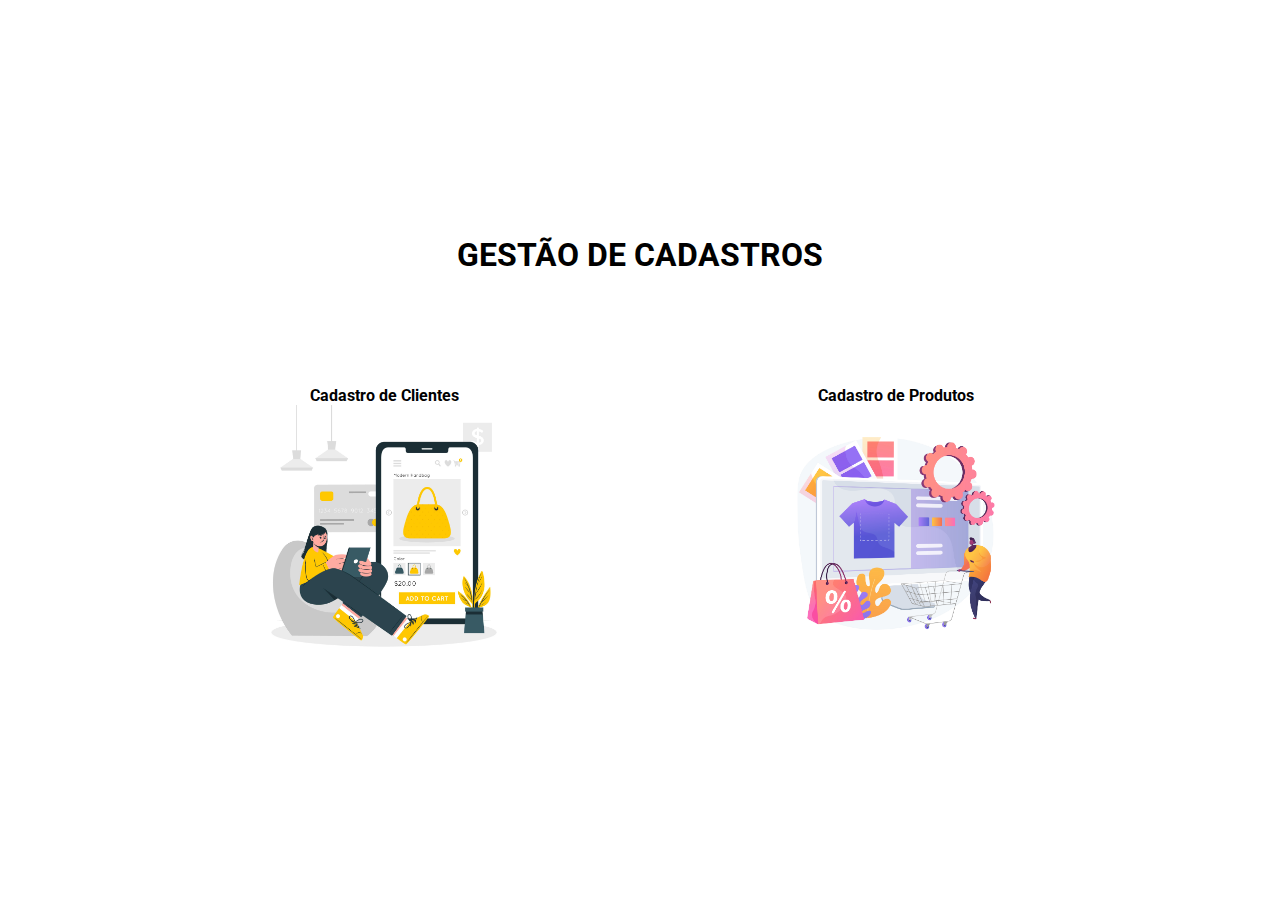
<file: index.html>
<!DOCTYPE html>
<html lang="pt-BR">
  <head>
    <meta charset="UTF-8" />
    <meta http-equiv="X-UA-Compatible" content="IE=edge" />
    <meta name="viewport" content="width=device-width, initial-scale=1.0" />

    <link rel="preconnect" href="https://fonts.googleapis.com" />
    <link rel="preconnect" href="https://fonts.gstatic.com" crossorigin />
    <link
      href="https://fonts.googleapis.com/css2?family=Roboto:ital,wght@0,400;0,500;0,700;1,300;1,700&display=swap"
      rel="stylesheet"
    />

    <link rel="stylesheet" href="style.css" />

    <title>Gestão de Cadastros</title>
  </head>
  <body>
    <div class="container">
      <div class="title">
        <h1>GESTÃO DE CADASTROS</h1>
      </div>
      <div class="image">
        <a href="./clientes/index.html">
          <h4>Cadastro de Clientes</h4>
          <figure>
            <img src="./assets/cliente.jpg" alt="Cadastro de Clientes" />
            <figcaption hidden>Cadastro de Clientes</figcaption>
          </figure>
        </a>

        <a href="./produtos/index.html">
          <h4>Cadastro de Produtos</h4>
          <figure>
            <img src="./assets/produto.jpg" alt="Cadastro de Produtos" />
            <figcaption hidden>Cadastro de Produtos</figcaption>
          </figure>
        </a>
      </div>
    </div>
  </body>
</html>
</file>
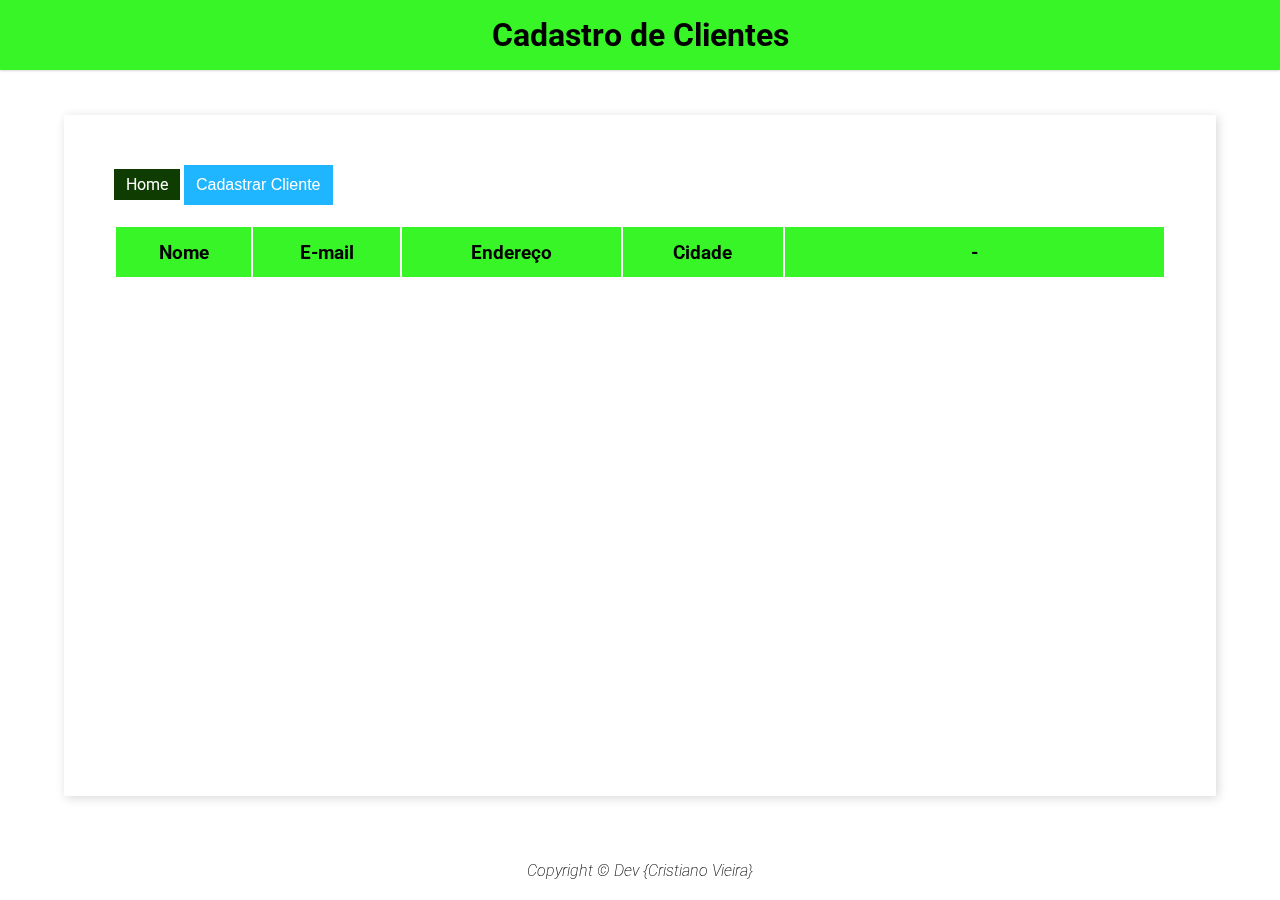
<file: clientes/index.html>
<!DOCTYPE html>
<html lang="pt-BR">
  <head>
    <meta charset="UTF-8" />
    <meta http-equiv="X-UA-Compatible" content="IE=edge" />
    <meta name="viewport" content="width=device-width, initial-scale=1.0" />

    <link rel="preconnect" href="https://fonts.googleapis.com" />
    <link rel="preconnect" href="https://fonts.gstatic.com" crossorigin />
    <link
      href="https://fonts.googleapis.com/css2?family=Roboto:ital,wght@0,400;0,500;0,700;1,300;1,700&display=swap"
      rel="stylesheet"
    />

    <link rel="stylesheet" href="./css/style.css" />
    <link rel="stylesheet" href="./css/registros.css" />
    <link rel="stylesheet" href="./css/button.css" />
    <link rel="stylesheet" href="./css/modal.css" />

    <script src="./script.js" defer></script>

    <title>Gestão de Cadastros</title>
  </head>
  <body>
    <header>
      <h1 class="header-title">Cadastro de Clientes</h1>
    </header>
    <main>
      <div>
        <a href="../index.html" class="button home mobileH">Home</a>
        <button type="button" class="button blue mobile" id="cadastrarCliente">
          Cadastrar Cliente
        </button>
      </div>
      <table id="tableClient" class="registros">
        <thead>
          <tr>
            <th>Nome</th>
            <th>E-mail</th>
            <th>Endereço</th>
            <th>Cidade</th>
            <th>-</th>
          </tr>
        </thead>
        <tbody></tbody>
      </table>
      <div class="modal" id="modal">
        <div class="modal-content">
          <header class="modal-header">
            <h2>Novo Cliente</h2>
            <span class="modal-close" id="modalClose">&#10006;</span>
          </header>
          <form id="form" class="modal-form">
            <input
              type="text"
              id="nome"
              data-index="new"
              class="modal-field"
              placeholder="Nome e Sobrenome"
              required
            />
            <input
              type="email"
              id="email"
              class="modal-field"
              placeholder="E-mail"
              required
            />
            <input
              type="text"
              id="endereco"
              class="modal-field"
              placeholder="Endereço"
              required
            />
            <input
              type="text"
              id="cidade"
              class="modal-field"
              placeholder="Cidade"
              required
            />
          </form>
          <footer class="modal-footer">
            <button id="salvar" class="button green">Salvar</button>
            <button id="cancelar" class="button blue">Cancelar</button>
          </footer>
        </div>
      </div>
    </main>
    <footer>Copyright &copy; Dev {Cristiano Vieira}</footer>
  </body>
</html>
</file>
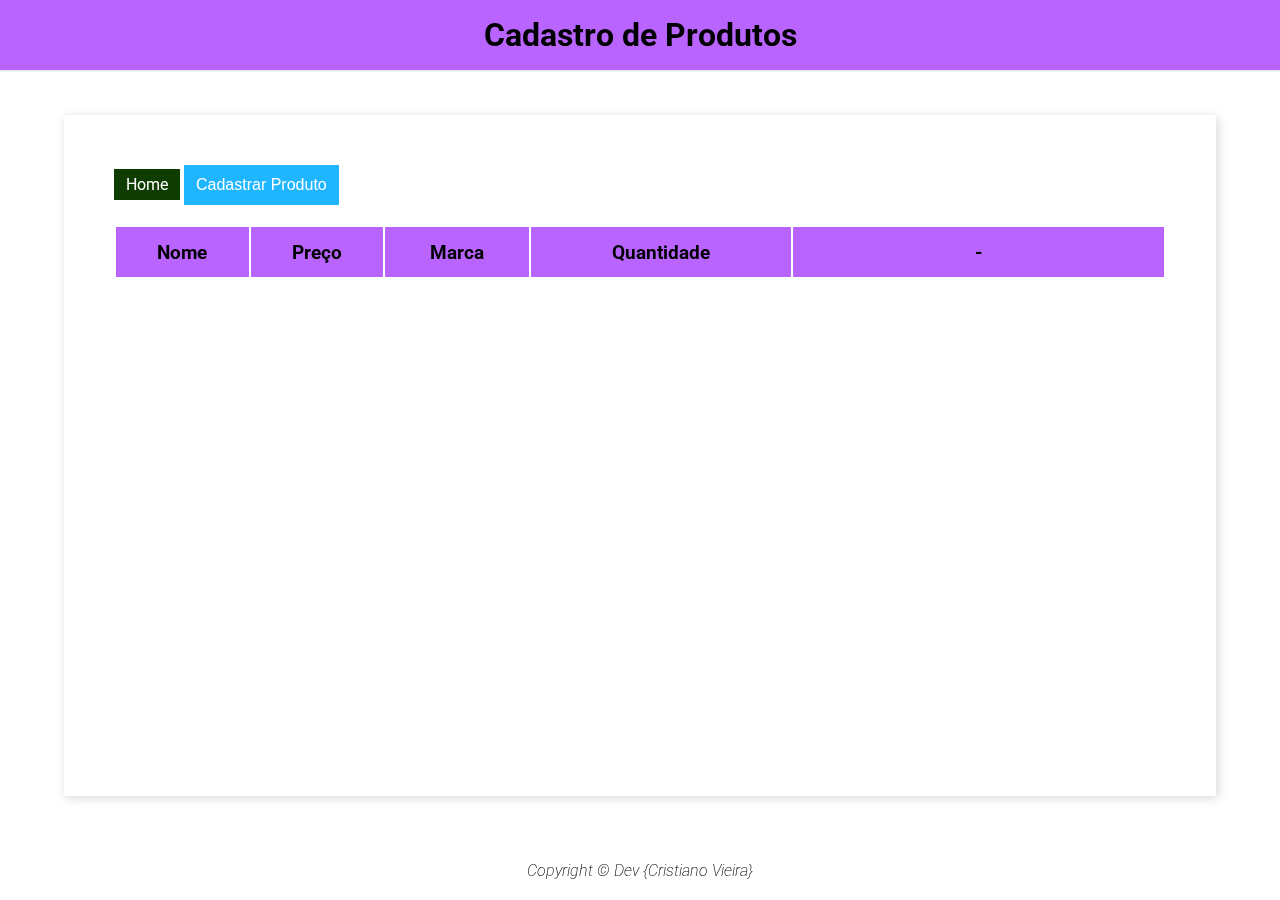
<file: produtos/index.html>
<!DOCTYPE html>
<html lang="pt-BR">
  <head>
    <meta charset="UTF-8" />
    <meta http-equiv="X-UA-Compatible" content="IE=edge" />
    <meta name="viewport" content="width=device-width, initial-scale=1.0" />

    <link rel="preconnect" href="https://fonts.googleapis.com" />
    <link rel="preconnect" href="https://fonts.gstatic.com" crossorigin />
    <link
      href="https://fonts.googleapis.com/css2?family=Roboto:ital,wght@0,400;0,500;0,700;1,300;1,700&display=swap"
      rel="stylesheet"
    />

    <link rel="stylesheet" href="./css/style.css" />
    <link rel="stylesheet" href="./css/registros.css" />
    <link rel="stylesheet" href="./css/button.css" />
    <link rel="stylesheet" href="./css/modal.css" />

    <script src="./script.js" defer></script>

    <title>Gestão de Cadastros</title>
  </head>
  <body>
    <header>
      <h1 class="header-title">Cadastro de Produtos</h1>
    </header>
    <main>
      <div>
        <a href="../index.html" class="button home mobileH">Home</a>
        <button type="button" class="button blue mobile" id="cadastrarProduto">
          Cadastrar Produto
        </button>
      </div>
      <table id="tableProduto" class="registros">
        <thead>
          <tr>
            <th>Nome</th>
            <th>Preço</th>
            <th>Marca</th>
            <th>Quantidade</th>
            <th>-</th>
          </tr>
        </thead>
        <tbody></tbody>
      </table>
      <div class="modal" id="modal">
        <div class="modal-content">
          <header class="modal-header">
            <h2>Novo Produto</h2>
            <span class="modal-close" id="modalClose">&#10006;</span>
          </header>
          <form id="form" class="modal-form">
            <input
              type="text"
              id="nome"
              data-index="new"
              class="modal-field"
              placeholder="Nome do Produto"
              required
            />
            <input
              type="number"
              id="preco"
              class="modal-field"
              placeholder="Preço do Produto"
              required
            />
            <input
              type="text"
              id="marca"
              class="modal-field"
              placeholder="Marca do Produto"
              required
            />
            <input
              type="number"
              id="quant"
              class="modal-field"
              placeholder="Quantidade em Estoque"
              required
            />
          </form>
          <footer class="modal-footer">
            <button id="salvar" class="button green">Salvar</button>
            <button id="cancelar" class="button blue">Cancelar</button>
          </footer>
        </div>
      </div>
    </main>
    <footer>Copyright &copy; Dev {Cristiano Vieira}</footer>
  </body>
</html>
</file>
<file: style.css>
* {
  margin: 0;
  padding: 0;
  box-sizing: border-box;
  font-family: "Roboto", sans-serif;
  text-decoration: none;
  outline: none;
  border: none;
}

.container {
  height: 100vh;
  display: flex;
  flex-direction: column;
  align-items: center;
  justify-content: center;
}

.title {
  text-align: center;
  padding-bottom: 2rem;
}

.image {
  display: flex;
  width: 80vw;
  align-items: center;
  justify-content: space-around;
  /*background-color: blueviolet;*/
  text-align: center;
  padding-top: 5rem;
}

.image a {
  color: inherit;
}

.image img {
  width: 20vw;
}

@media (max-width: 768px) {
  .image {
    flex-flow: column;
  }

  .image h4 {
    font-size: 1.5rem;
  }

  .image img {
    width: 30vw;
  }
}
</file>
<file: clientes/css/style.css>
* {
  padding: 0;
  margin: 0;
  box-sizing: border-box;
  text-decoration: none;
  outline: none;
  border: none;
}

:root {
  --primary-color: #38f527;
  --secondary-color: #d9f1d7;
  --shadow-color: rgb(216, 216, 216);
  --text-color: #fff;
}

body {
  min-height: 100vh;
  display: flex;
  flex-direction: column;
  font-family: "Roboto", sans-serif;
  position: relative;
}

header {
  background-color: var(--primary-color);
  height: 70px;
  text-align: center;
  line-height: 70px;
  box-shadow: 0 1px 2px var(--shadow-color);
}

.header-title {
  color: black;
  font-size: 2rem;
}

main {
  flex-grow: 1;
  display: flex;
  flex-direction: column;
  align-items: flex-start;
  width: 90%;
  margin: 5vh auto;
  padding: 50px;
  box-shadow: 2px 2px 10px var(--shadow-color);
  gap: 20px;
}

footer {
  width: 100;
  text-align: center;
  font-weight: 200;
  font-style: italic;
  padding: 20px;
}

@media (max-width: 480px) {
  header {
    position: fixed;
    width: 100%;
  }
  .header-title {
    font-size: 1.5rem;
  }

  main {
    padding: 0;
    margin: 20px 0 0 0;
    width: 100%;
    box-shadow: none;
  }
}
</file>
<file: clientes/css/registros.css>
.registros {
  width: 100%;
  user-select: none;
  text-align: center;
}

.registros th {
  height: 50px;
  background-color: var(--primary-color);
  font-size: 1.2rem;
}

.registros td {
  height: 50px;
}

.registros th:last-child,
.registros td:last-child {
  padding: 0;
  min-width: 140px;
  text-align: center;
}

.registros tr:hover {
  background-color: var(--secondary-color);
}

@media (max-width: 480px) {
  .registros {
    border-spacing: 5px;
  }
  .registros thead {
    display: none;
  }
  .registros tr {
    box-shadow: 0 1px 3px var(--shadow-color);
  }
  .registros td:not(:first-child) {
    display: flex;
    justify-content: space-between;
    padding: 0 20px;
  }

  .registros td {
    margin: 10px 0;
  }

  .registros tr:hover {
    background-color: inherit;
  }
}
</file>
<file: clientes/css/button.css>
.button {
  border-style: none;
  height: 40px;
  padding: 6px 12px;
  background-color: #000;
  color: #fff;
  font-size: 1rem;
  cursor: pointer;
  transition: box-shadow 0.6s ease;
}

.button.blue {
  background-color: #1fb6ff;
}

.button.home {
  background-color: #0f3d01;
}

.button.green {
  background-color: #13ce66;
}

.button.red {
  background-color: #ff4949;
}

.button:hover {
  box-shadow: inset 200px 0 0 #00000055;
}

@media (max-width: 480px) {
  .button.mobile {
    color: transparent;
    font-size: 0;
    width: 50px;
    height: 50px;
    border-radius: 50%;
    position: fixed;
    top: 88vh;
    left: 80vw;
  }
  .button.mobile::before {
    content: "+";
    color: black;
    font-size: 1.8rem;
    width: 100%;
    height: 100%;
  }

  .button.mobileH {
    color: transparent;
    font-size: 0;
    width: 50px;
    height: 50px;
    border-radius: 50%;
    position: fixed;
    top: 88vh;
    left: 65vw;
  }
  .button.mobileH::before {
    content: "<";
    color: rgb(255, 255, 255);
    font-size: 1.8rem;
    width: 100%;
    height: 100%;
  }
}
</file>
<file: clientes/css/modal.css>
.modal {
  position: fixed;
  top: 0;
  left: 0;
  width: 100%;
  height: 100%;
  background: #00000090;
  opacity: 0;
  z-index: -1;
}

.modal.active {
  opacity: 1;
  z-index: 1;
}

.modal-content {
  display: flex;
  flex-direction: column;
  gap: 20px;
  width: 50vw;
  margin: 15vh auto;
  padding-bottom: 20px;
  background-color: white;
  box-shadow: 1px 1px 10px black;
}

.modal-header {
  display: flex;
  position: relative;
  justify-content: center;
  height: 40px;
  line-height: 40px;
  font-size: 1rem;
}

.modal-close {
  position: absolute;
  right: 0;
  display: block;
  width: 40px;
  height: 40px;
  text-align: center;
  user-select: none;
  cursor: pointer;
}

.modal-close:hover {
  background-color: #ff4949;
  color: white;
}

.modal-form {
  display: flex;
  justify-content: space-between;
  flex-wrap: wrap;
  gap: 20px;
  padding: 0 20px;
}

.modal-field {
  width: calc(50% - 10px);
  height: 40px;
  outline-style: none;
  border-style: none;
  box-shadow: 0 0 2px black;
  padding: 0 10px;
  font-size: 1rem;
}

.modal-field:focus {
  border: 2px solid var(--primary-color);
  box-shadow: 0 0 3px var(--primary-color);
}

.modal-footer {
  background-color: inherit;
  text-align: right;
  padding: 0 20px;
}

@media (max-width: 480px) {
  .modal {
    top: 100%;
    transition: all 1s ease;
  }
  .modal.active {
    top: 0;
  }
  .modal-content {
    margin: 0;
    width: 100%;
    position: fixed;
  }
  .modal-field {
    width: 100%;
  }
}
</file>
<file: produtos/css/style.css>
* {
  padding: 0;
  margin: 0;
  box-sizing: border-box;
  text-decoration: none;
  outline: none;
  border: none;
}

:root {
  --primary-color: #b964ff;
  --secondary-color: #d9f1d7;
  --shadow-color: rgb(216, 216, 216);
  --text-color: #fff;
}

body {
  min-height: 100vh;
  display: flex;
  flex-direction: column;
  font-family: "Roboto", sans-serif;
  position: relative;
}

header {
  background-color: var(--primary-color);
  height: 70px;
  text-align: center;
  line-height: 70px;
  box-shadow: 0 1px 2px var(--shadow-color);
}

.header-title {
  color: black;
  font-size: 2rem;
}

main {
  flex-grow: 1;
  display: flex;
  flex-direction: column;
  align-items: flex-start;
  width: 90%;
  margin: 5vh auto;
  padding: 50px;
  box-shadow: 2px 2px 10px var(--shadow-color);
  gap: 20px;
}

footer {
  width: 100;
  text-align: center;
  font-weight: 200;
  font-style: italic;
  padding: 20px;
}

@media (max-width: 480px) {
  header {
    position: fixed;
    width: 100%;
  }
  .header-title {
    font-size: 1.5rem;
  }

  main {
    padding: 0;
    margin: 20px 0 0 0;
    width: 100%;
    box-shadow: none;
  }
}
</file>
<file: produtos/css/registros.css>
.registros {
  width: 100%;
  user-select: none;
  text-align: center;
}

.registros th {
  height: 50px;
  background-color: var(--primary-color);
  font-size: 1.2rem;
}

.registros td {
  height: 50px;
}

.registros th:last-child,
.registros td:last-child {
  padding: 0;
  min-width: 140px;
  text-align: center;
}

.registros tr:hover {
  background-color: var(--secondary-color);
}

@media (max-width: 480px) {
  .registros {
    border-spacing: 5px;
  }
  .registros thead {
    display: none;
  }
  .registros tr {
    box-shadow: 0 1px 3px var(--shadow-color);
  }
  .registros td:not(:first-child) {
    display: flex;
    justify-content: space-between;
    padding: 0 20px;
  }

  .registros td {
    margin: 10px 0;
  }

  .registros tr:hover {
    background-color: inherit;
  }
}
</file>
<file: produtos/css/button.css>
.button {
  border-style: none;
  height: 40px;
  padding: 6px 12px;
  background-color: #000;
  color: #fff;
  font-size: 1rem;
  cursor: pointer;
  transition: box-shadow 0.6s ease;
}

.button.blue {
  background-color: #1fb6ff;
}

.button.home {
  background-color: #0f3d01;
}

.button.green {
  background-color: #13ce66;
}

.button.red {
  background-color: #ff4949;
}

.button:hover {
  box-shadow: inset 200px 0 0 #00000055;
}

@media (max-width: 480px) {
  .button.mobile {
    color: transparent;
    font-size: 0;
    width: 50px;
    height: 50px;
    border-radius: 50%;
    position: fixed;
    top: 88vh;
    left: 80vw;
  }
  .button.mobile::before {
    content: "+";
    color: black;
    font-size: 1.8rem;
    width: 100%;
    height: 100%;
  }

  .button.mobileH {
    color: transparent;
    font-size: 0;
    width: 50px;
    height: 50px;
    border-radius: 50%;
    position: fixed;
    top: 88vh;
    left: 65vw;
  }
  .button.mobileH::before {
    content: "<";
    color: rgb(255, 255, 255);
    font-size: 1.8rem;
    width: 100%;
    height: 100%;
  }
}
</file>
<file: produtos/css/modal.css>
.modal {
  position: fixed;
  top: 0;
  left: 0;
  width: 100%;
  height: 100%;
  background: #00000090;
  opacity: 0;
  z-index: -1;
}

.modal.active {
  opacity: 1;
  z-index: 1;
}

.modal-content {
  display: flex;
  flex-direction: column;
  gap: 20px;
  width: 50vw;
  margin: 15vh auto;
  padding-bottom: 20px;
  background-color: white;
  box-shadow: 1px 1px 10px black;
}

.modal-header {
  display: flex;
  position: relative;
  justify-content: center;
  height: 40px;
  line-height: 40px;
  font-size: 1rem;
}

.modal-close {
  position: absolute;
  right: 0;
  display: block;
  width: 40px;
  height: 40px;
  text-align: center;
  user-select: none;
  cursor: pointer;
}

.modal-close:hover {
  background-color: #ff4949;
  color: white;
}

.modal-form {
  display: flex;
  justify-content: space-between;
  flex-wrap: wrap;
  gap: 20px;
  padding: 0 20px;
}

.modal-field {
  width: calc(50% - 10px);
  height: 40px;
  outline-style: none;
  border-style: none;
  box-shadow: 0 0 2px black;
  padding: 0 10px;
  font-size: 1rem;
}

.modal-field:focus {
  border: 2px solid var(--primary-color);
  box-shadow: 0 0 3px var(--primary-color);
}

.modal-footer {
  background-color: inherit;
  text-align: right;
  padding: 0 20px;
}

@media (max-width: 480px) {
  .modal {
    top: 100%;
    transition: all 1s ease;
  }
  .modal.active {
    top: 0;
  }
  .modal-content {
    margin: 0;
    width: 100%;
    position: fixed;
  }
  .modal-field {
    width: 100%;
  }
}
</file>
